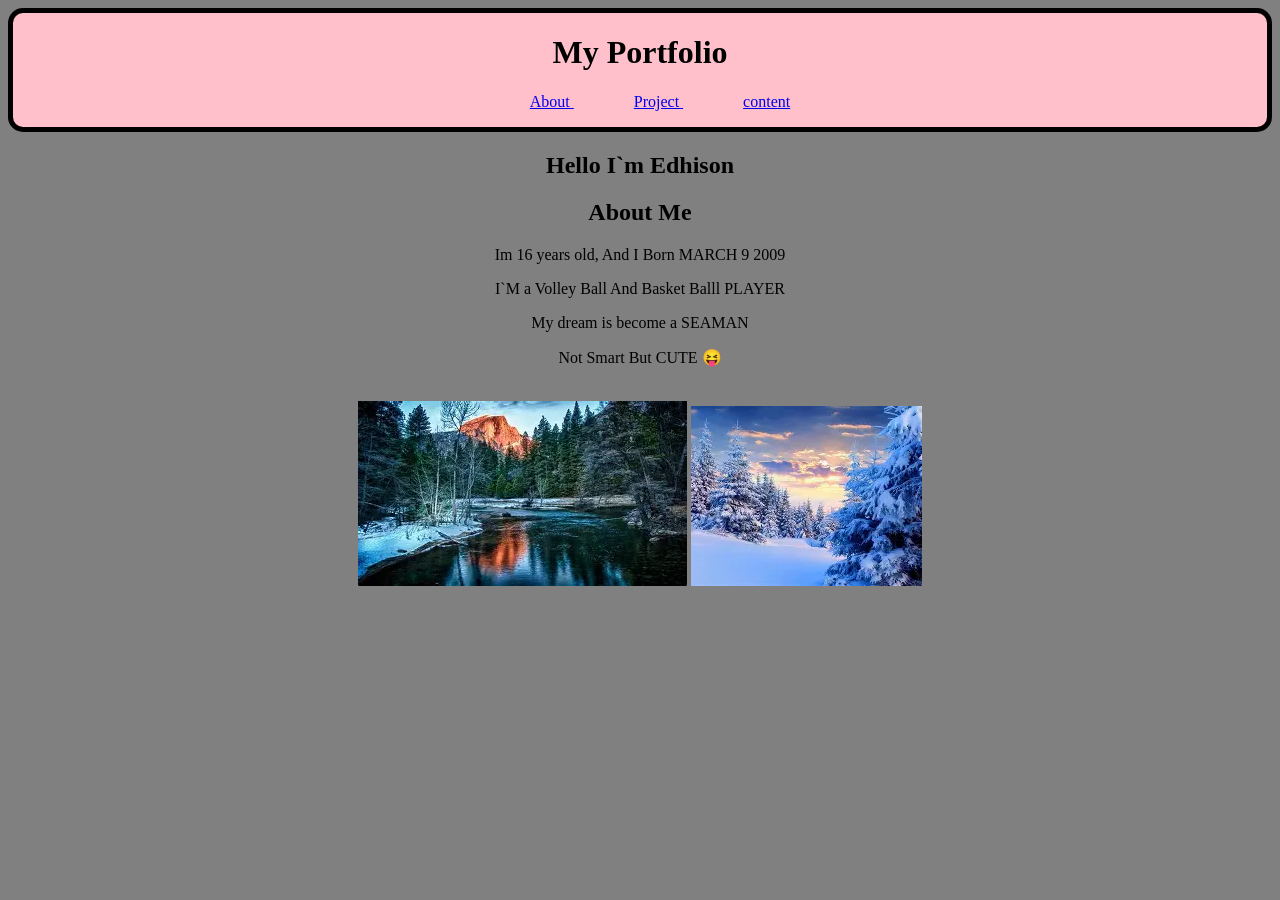
<file: index.html>
<html lang="en">
<head>
	<meta name="viewport" content="width=device-width, initial-scale=1..0">
	<title> Mr Edhison </title>
	<link rel="stylesheet" href="style.css">
</head>

<body>
	<center>
	
	<header>
		<h1> My Portfolio </h1>
		<ul>
			<a href="https://tse4.mm.bing.net/th/id/OIP.f81QNiY34cBBFdZCtkCnkgHaFk?rs=1&pid=ImgDetMain&o=7&rm=3"> About </a>
			<a href="https://tse3.mm.bing.net/th/id/OIP.-owlHPlSqyMKFyUuPDZmOgHaE8?cb=ucfimg2&ucfimg=1&rs=1&pid=ImgDetMain&o=7&rm=3"> Project </a>
			<a href="https://boatseeker.net/images/boat-splash-sm.webp"> content </a>
			
		</ul>
	</header>
	
		<h2> Hello I`m Edhison </h2>
		<h2> About Me </h2>
		<p> Im 16 years old, And I Born MARCH 9 2009 </P>
		<P> I`M a Volley Ball And Basket Balll PLAYER </P>
		<p> My dream is become a SEAMAN </p>
		<p> Not Smart But CUTE 😝 </p><br>
		
		<section>
			<img src="[data-uri]">
			<img src="[data-uri]">

		

</body>
</html>
</file>
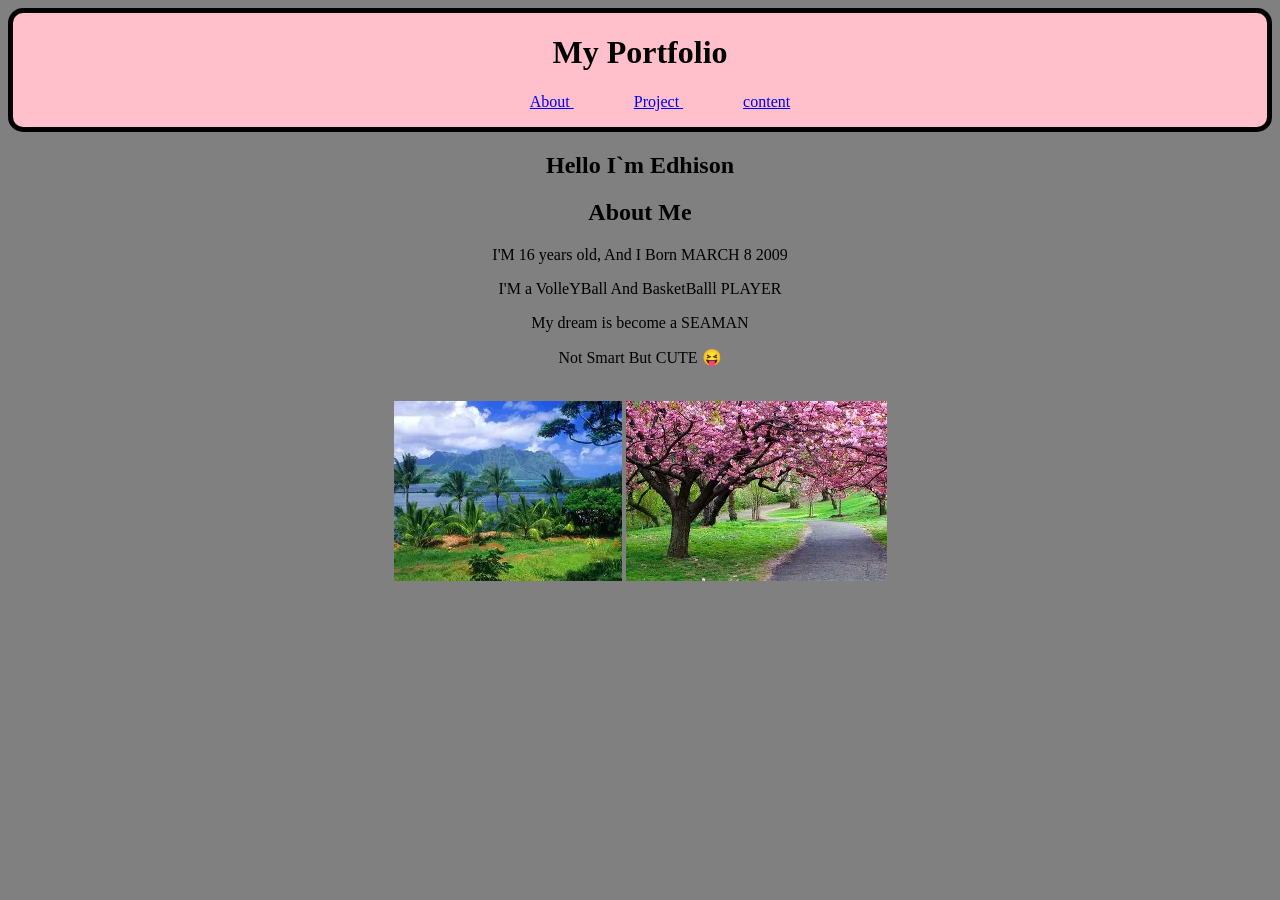
<file: edhison.html>
<!DOCTYPE.html>
<html lang="en">
<head>
	<meta name="viewport" content="width=device-width, initial-scale=1..0">
	<title> Mr Edhison </title>
	<link rel="stylesheet" href="style.css">
</head>

<body>
	<center>
	
	<header>
		<h1> My Portfolio </h1>
		<ul>
			<a href="https://tse4.mm.bing.net/th/id/OIP.f81QNiY34cBBFdZCtkCnkgHaFk?rs=1&pid=ImgDetMain&o=7&rm=3"> About </a>
			<a href="https://tse3.mm.bing.net/th/id/OIP.-owlHPlSqyMKFyUuPDZmOgHaE8?cb=ucfimg2&ucfimg=1&rs=1&pid=ImgDetMain&o=7&rm=3"> Project </a>
			<a href="https://boatseeker.net/images/boat-splash-sm.webp"> content </a>
			
		</ul>
	</header>
	
		<h2> Hello I`m Edhison </h2>
		<h2> About Me </h2>
		<p> I'M 16 years old, And I Born MARCH 8 2009 </P>
		<P> I'M a VolleYBall And BasketBalll PLAYER </P>
		<p> My dream is become a SEAMAN </p>
		<p> Not Smart But CUTE 😝 </p><br>
		
		<section>
			<img src=" [data-uri]">
			<img src="[data-uri]">
			
		

</body>
</html>
</file>
<file: style.css>
body{
	background-color:grey;
	}
header{
	text-align: center;
	background-color: pink;
	border: black solid 5px;
	border-radius: 15px;
	
}
a{
	padding: 30px;
	transition:1s;
}
a:hover{
	background-color: #B6B6B6;
	padding: 20px;
	border-radius: 15px;
}
p{
	color:black;
}
h2{
	color:black;
}
</file>
